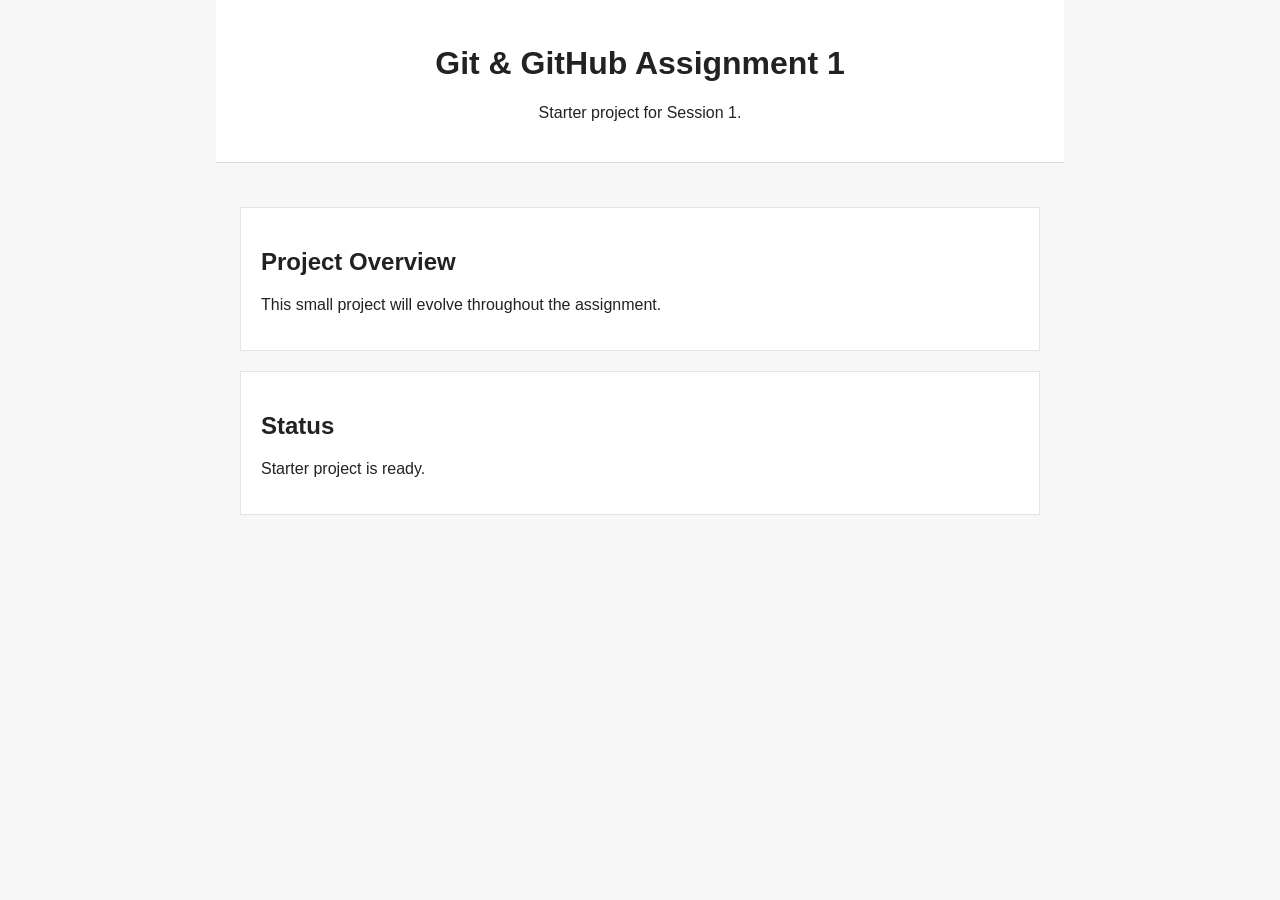
<file: index.html>
<!DOCTYPE html>
<html lang="en">
<head>
  <meta charset="UTF-8">
  <meta name="viewport" content="width=device-width, initial-scale=1.0">
  <title>Session 1 Git Assignment</title>
  <link rel="stylesheet" href="style.css">
</head>
<body>
  <header>
    <h1>Git & GitHub Assignment 1</h1>
    <p>Starter project for Session 1.</p>
  </header>
  <main>
    <section id="overview">
      <h2>Project Overview</h2>
      <p>This small project will evolve throughout the assignment.</p>
    </section>
    <section id="status">
      <h2>Status</h2>
      <p id="status-message">Project loaded.</p>
    </section>
  </main>
  <script src="app.js"></script>
</body>
</html>
<!-- homepage overview updated -->
<!-- homepage updated -->
</file>
<file: style.css>
body {
  font-family: Arial, sans-serif;
  margin: 0;
  background: #f7f7f7;
  color: #222;
}
header, main {
  max-width: 800px;
  margin: 0 auto;
  padding: 24px;
}
header {
  background: white;
  border-bottom: 1px solid #ddd;
}
section {
  background: white;
  margin-top: 20px;
  padding: 20px;
  border: 1px solid #e3e3e3;
}
header { text-align: center; }
footer { color: gray; }
</file>
